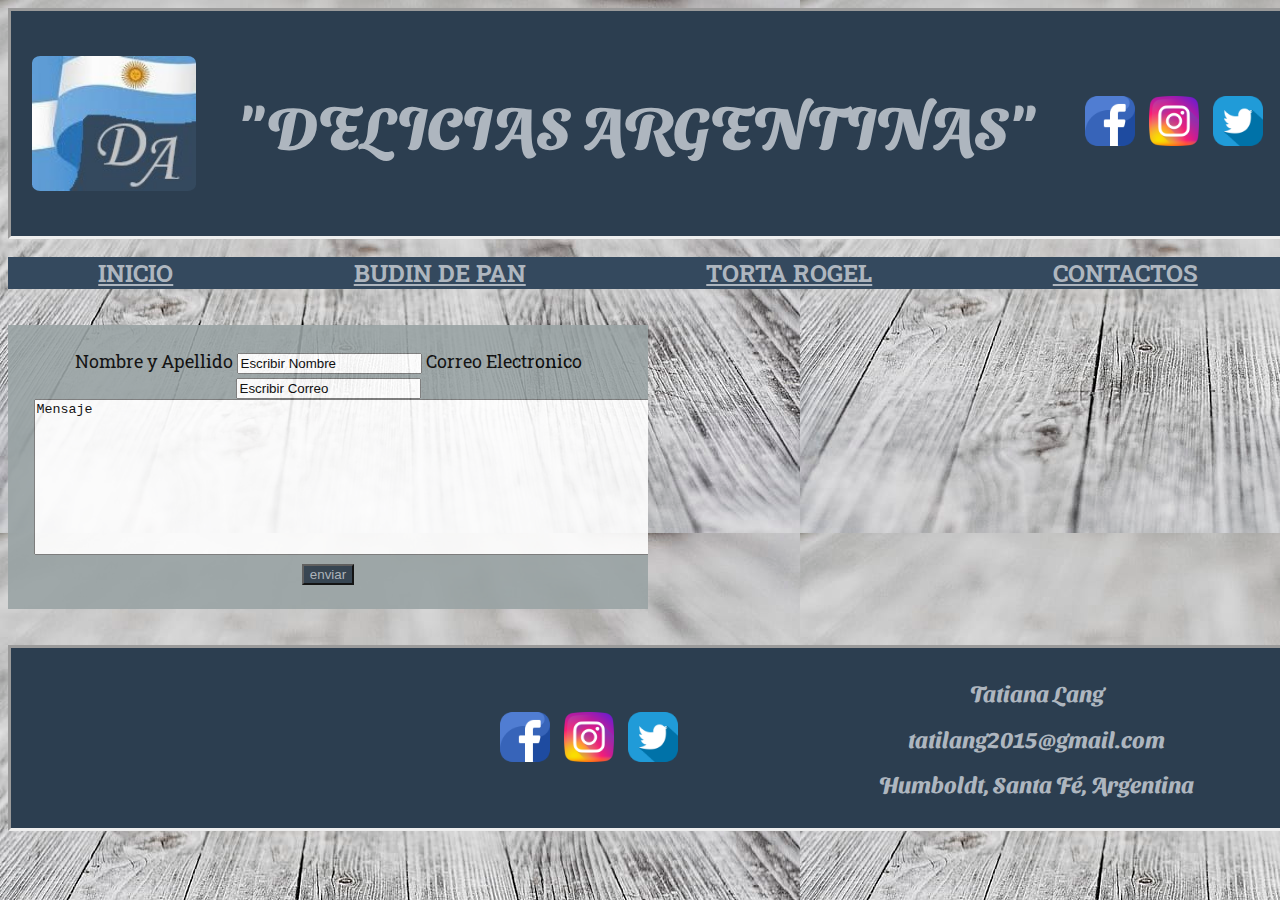
<file: contactos.html>
<!DOCTYPE html>
<html lang="en" dir="ltr">
  <head>
    <meta charset="utf-8">
    <meta name="viewport" content="width=device-width/">
    <title> DELICIAS ARGENTINAS </title>
    <link rel="stylesheet" href="./css/estilos.css">
    <link rel="preconnect" href="https://fonts.googleapis.com">
<link rel="preconnect" href="https://fonts.gstatic.com" crossorigin>
<link href="https://fonts.googleapis.com/css2?family=Aladin&family=Alegreya&family=Roboto+Slab&family=Sansita+Swashed&display=swap" rel="stylesheet">
<body>

<header>
    <img class="imgheader" src="./imagenes/arg1.jpg" alt= "Logo">
    <h1>"DELICIAS ARGENTINAS"</h1>
    <div class="redes">
        <a href="https://es-la.facebook.com/" target="_blank"> <img class="face"src="./imagenes/face.png" alt="Facebook"></a>
        <a href="https://www.instagram.com/"target="_blank"> <img class="insta"src="./imagenes/insta.png" alt="Istagram"></a>
        <a href="https://twitter.com/"target="_blank"><img class="tw" src="./imagenes/tw1.png" alt="Twitter"></a>
    </div>
 </header>

<br>

<nav>
          <a href="index.html">INICIO</a>
          <a href="https://www.paulinacocina.net/budin-de-pan-4-pasos/10866" target="_blank">BUDIN DE PAN</a>
          <a href="https://www.paulinacocina.net/torta-rogel/24963" target="_blank"> TORTA ROGEL</a>
          <a  href="contactos.html">CONTACTOS</a>
</nav>

<br>
<br>

<section class="formulario">
<br>
    <form>
        <label for="nombre">Nombre y Apellido</label>
        <input type="text" name="nombre" value="Escribir Nombre">
        <label for="email">Correo Electronico</label>
        <input type="text" name="correo" value="Escribir Correo">
        <textarea name="name" rows="10" cols="80">Mensaje</textarea>
        <input class="boton" type="submit" value="enviar">
    </form>
<br>
</section>

<br>
<br>

<footer>
    <iframe class="mapa" src="https://www.google.com/maps/embed?pb=!1m14!1m12!1m3!1d1821.5278586940747!2d-61.086268698292244!3d-31.39642539368241!2m3!1f0!2f0!3f0!3m2!1i1024!2i768!4f13.1!5e0!3m2!1ses-419!2sar!4v1666639178339!5m2!1ses-419!2sar" width="400" height="300" style="border:0;" allowfullscreen="" loading="lazy" referrerpolicy="no-referrer-when-downgrade"></iframe>
    <div class="redes">
      <a href="https://es-la.facebook.com/" target="_blank"> <img class="face"src="./imagenes/face.png" alt="Facebook"></a>
      <a href="https://www.instagram.com/"target="_blank"> <img class="insta"src="./imagenes/insta.png" alt="Istagram"></a>
      <a href="https://twitter.com/"target="_blank"><img class="tw" src="./imagenes/tw1.png" alt="Twitter"></a>
    </div>
    <div class="autor">
      <h2>Tatiana Lang</h2>
      <h2>tatilang2015@gmail.com</h2>
      <h2>Humboldt, Santa Fé, Argentina</h2>
    </div>
</footer>

<a href="https://wa.me/543496511703" target="_blank"> <img class="wsp"  src="./imagenes/wsp.jpg" alt="whatsapp"></a>

</body>
</html>
</file>
<file: css/estilos.css>
body {background-color: #AEB6BF;
      background-image: url(../imagenes/fondo.jpg);
      display: flex;
      flex-direction: column;
      width: 100vw}

header {width: 100vw;
        height: 25vh;
        border-style: inset;
        background-color:#2C3E50;
        display: flex;
        justify-content: center;
        justify-content:space-around;
        align-items: center;
        font-family: 'Sansita Swashed', cursive;
        font-size: 30px;
        color: #AEB6BF}

.redes {height:60%;
        width: 15%;
        display: flex;
        justify-content: space-around;
        align-items: center;}

.imgheader {border-radius: 5%;
            height: 60%}

nav {background-color:#34495E;
    color: #AEB6BF;
    font-weight: bold;
    font-size: 150%;
    font-family: 'Roboto Slab', serif;
    display: flex;
    justify-content:space-around;
    align-items: center;
    height: 15%;
    width: 100vw}

a:visited {color: #AEB6BF}
a:link {color: #AEB6BF}
a:active {color: #AEB6BF}
a:hover {font-size: 150%; font-style:oblique;}

main {display: flex;
      justify-content:space-around;
      align-content: space-around;
      width: 100vw;
      height: 100vw}

section {display: flex;
        width: 60vw;
        justify-content: center;
        overflow:auto;
        display: block;
        opacity:0.9;
        background-color: #99A3A4;
        height: 100%;
        box-sizing:border-box;
        padding-left: 2%;
        padding-right: 2%;
        font-family: 'Roboto Slab', serif;
        text-align: center;
        font-size: 18px; }

#titulo {color:#1A237E;
         font-family: 'Aladin', cursive;
         background-color:#FDFEFE;
         font-size:60px;
         text-align: center;}

.imagen {height: 15%;
        width: 35%;
        border:3;
        border-color: black;
        border-style: solid;}

.subtitulos {color:#E8F8F5;
            text-decoration: underline;
            text-decoration-color: #1A237E;
            text-decoration-style: wavy;
            background-color:#566573;
            font-family: 'Alegreya', serif;
            text-align: center;
            font-size: 30px }

.mapasection {width: 50%;
              height: 20%;}


aside {display: flex;
       height: 100%;
       width: 35vw;
       overflow: auto;
       flex-direction: column;
       justify-content:space-between;
       align-items:center;
       opacity:0.9;
       background-color: #99A3A4;
       padding:2%;
       box-sizing: border-box;
       font-family: 'Roboto Slab', serif;
       font-size: 18px;}

.receta {height: 60%;}


.titreceta {color:#E8F8F5;
           font-family: 'Alegreya', serif;
           text-decoration: underline;
           text-decoration-color: #1A237E;
           background-color:#566573;
           font-size: 50px;
           text-align: center;}

.imagen2 {width: 60%;
          height: 10%;
          border:3;
          border-color: black;
          border-style: solid;}

.video {display: flex;
        display: block;
        justify-content:center;
        align-content: center;
        align-items: center;
        align-self: center;
        height: 40%;}

.video1 {width: 75%;
         height: 75%}

.card {border: 5px;
      border-color: white;
      border-style: inset;
      padding: 0.5rem;
      margin: 1rem}

footer {display: flex;
        width: 100vw;
        height: 20vh;
        border-style: inset;
        background-color:#2C3E50;
        justify-content: center;
        justify-content:space-around;
        align-items: center;
        flex-wrap:nowrap;
        font-family: 'Sansita Swashed', cursive;
        font-size: 15px;
        color: #AEB6BF}

.mapa {width: 15%;
      height: 80%}

.autor {text-align: center;
        flex-direction: column;}


.wsp {width: 70px;
      position: fixed;
      bottom: 20px;
      right: 35px}

.face {width: 50px;
      border-radius: 10px}

.insta {width: 50px;
        border-radius: 10px}

.tw {width: 50px;
    height: 50px;
    border-radius: 10px}

.formulario {display: flex;
            width: 50vw;
            justify-content: center;
            overflow:auto;
            display: block;
            opacity:0.9;
            height: 100%}

.boton {background-color: #273746;
        border-style:outset;
        color:#ABB2B9}


/**para pantallas de celular**/
@media (max-width:700px){
   .imgheader {display: none;}
   header {width: 100vw;flex-direction: column;justify-content: space-around;align-self: center;height: 20%;text-align: center;font-size: 25px}
   .redes {width: 40%}
   main {flex-direction: column;height: 100%;}
   section {width: 100vw;}
   aside {width: 100vw;}
   .receta {width: 100%}
   .video {width: 100%}
   .mapa {display:none;}
   nav {font-size: 20px;flex-direction: column;}
   titulo {font-size: 25px;}
}

/**para pantallas de pc**/
@media (min-width:700px) {
    .wsp {display:none;}
}
</file>
